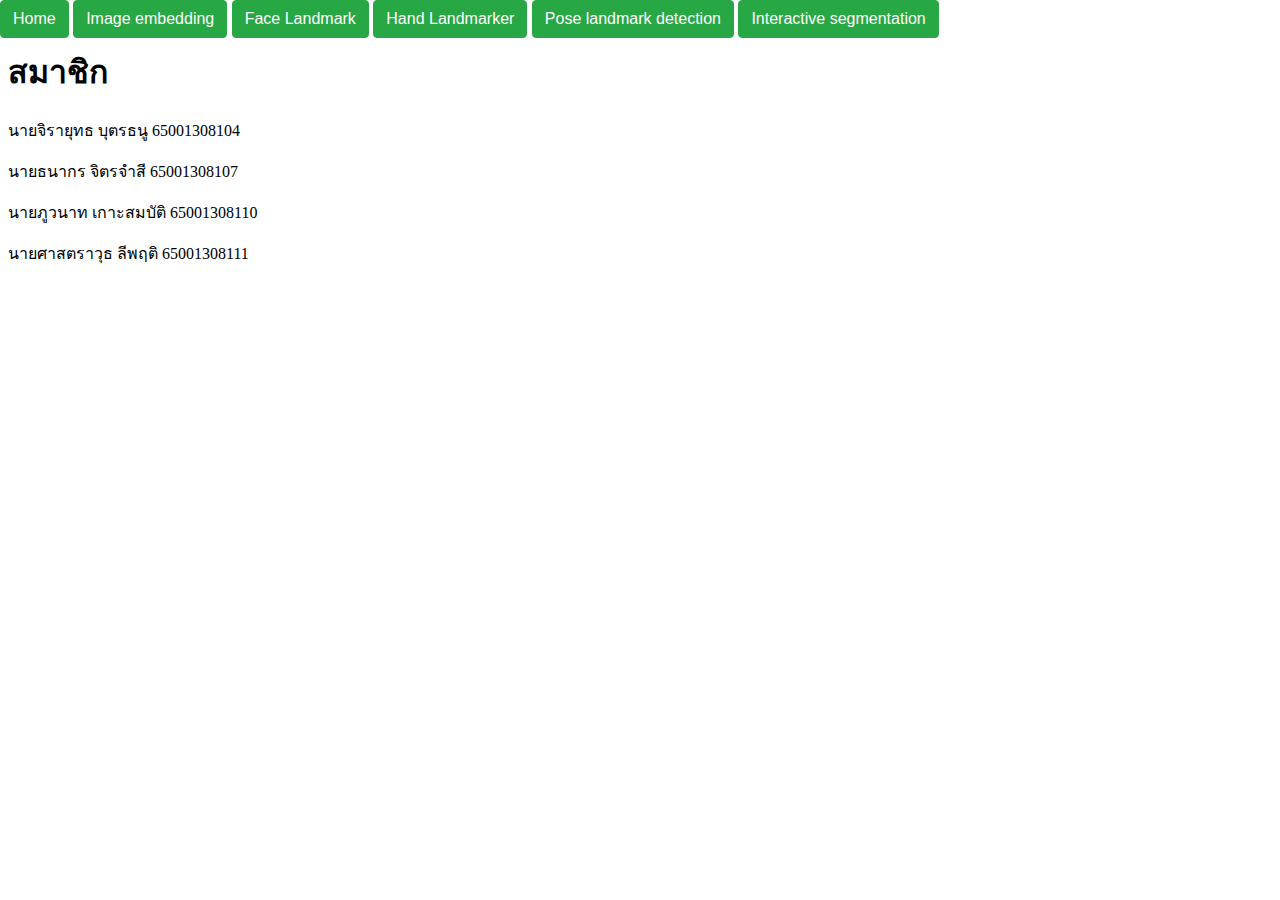
<file: index.html>
<html lang="en">
<head>
  <link rel="stylesheet" href="https://stackpath.bootstrapcdn.com/bootstrap/4.5.2/css/bootstrap.min.css">
  <meta charset="UTF-8">
  <meta name="viewport" content="width=device-width, initial-scale=1.0">
  <title>Document</title>
</head>
<body>
<button class="btn btn-success" onclick="changeIframeSrc('home.html')">Home</button>
<button class="btn btn-success" onclick="changeIframeSrc('IE.html')">Image embedding</button>
<button class="btn btn-success" onclick="changeIframeSrc('FM.html')">Face Landmark</button>
<button class="btn btn-success" onclick="changeIframeSrc('HM.html')">Hand Landmarker</button>
<button class="btn btn-success" onclick="changeIframeSrc('PLD.html')">Pose landmark detection</button>
<button class="btn btn-success" onclick="changeIframeSrc('ITS.html')">Interactive segmentation</button>
  <iframe src="home.html" id="mainframe" style="width: 100vw; height: 95vh; border: none;"></iframe>
<script>
   function changeIframeSrc(newSrc) {
      const iframe = document.getElementById('mainframe');
      iframe.src = newSrc;
   }
</script>
</body>
</html>
</file>
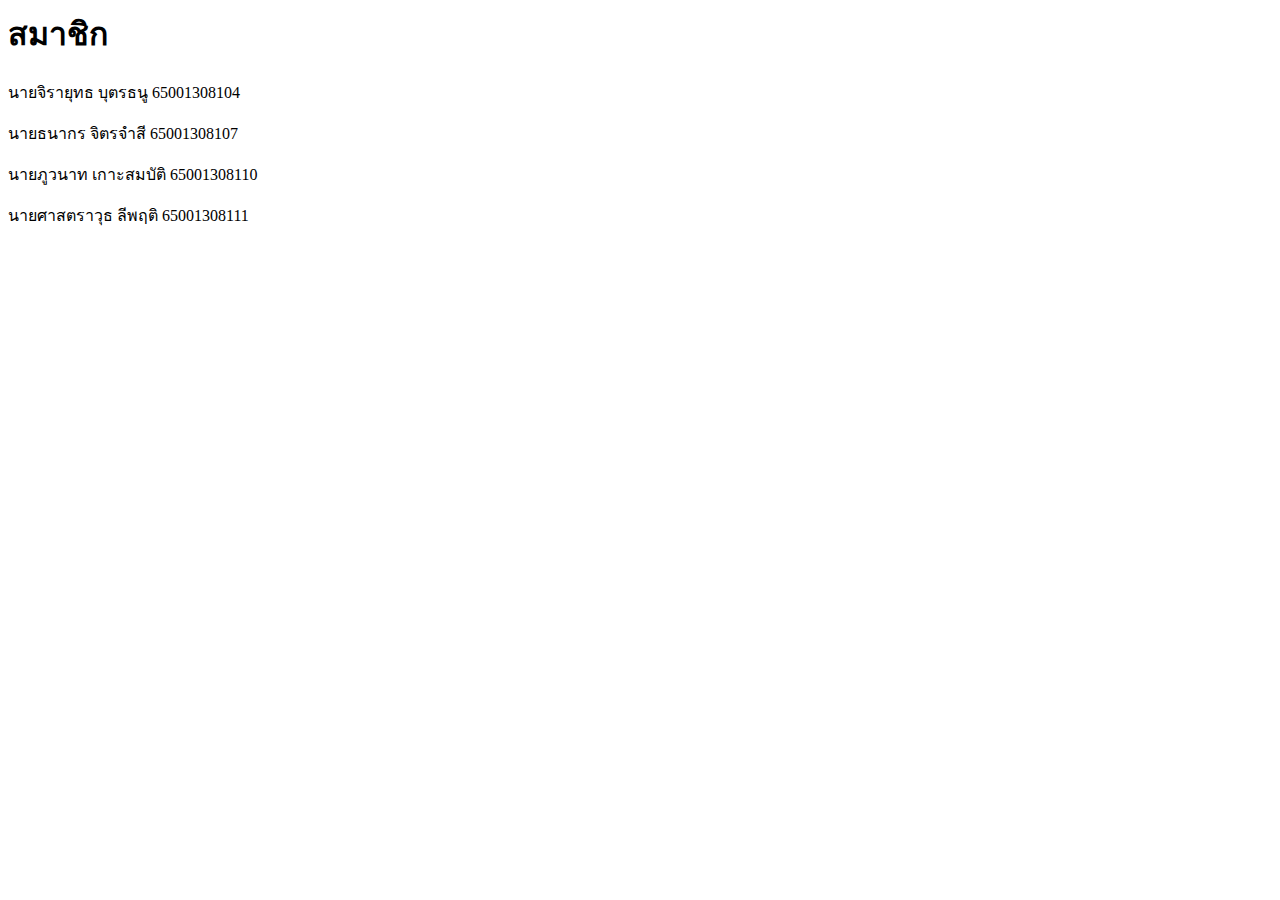
<file: home.html>
<html lang="en">
<head>
    <meta charset="UTF-8">
    <meta name="viewport" content="width=device-width, initial-scale=1.0">
    <title>Document</title>
</head>
<body>
    
    <h1>สมาชิก </h1>
    <p>นายจิรายุทธ บุตรธนู 65001308104</p>
    <p>นายธนากร จิตรจำสี 65001308107</p>
    <p>นายภูวนาท เกาะสมบัติ 65001308110</p>
    <p>นายศาสตราวุธ ลีพฤติ 65001308111</p>

</body>
</html>
</file>
